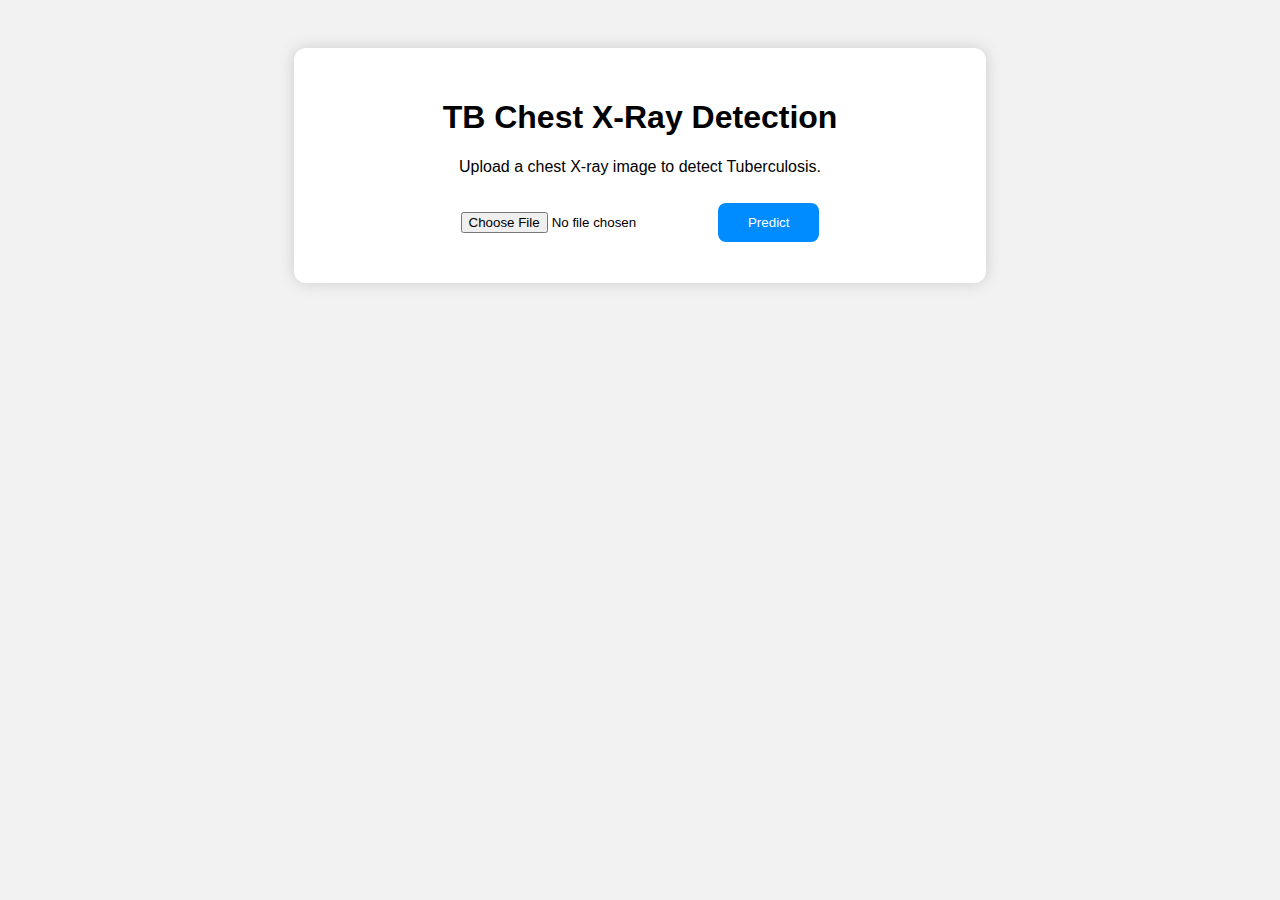
<file: templates/index.html>
<!DOCTYPE html>
<html>
<head>
    <title>TB Detection System</title>
    <link rel="stylesheet" href="/static/style.css">
</head>
<body>
    <div class="container">
        <h1>TB Chest X-Ray Detection</h1>
        <p>Upload a chest X-ray image to detect Tuberculosis.</p>

        <form action="/predict" method="POST" enctype="multipart/form-data">
            <input type="file" name="image" accept="image/*" required>
            <button type="submit">Predict</button>
        </form>
    </div>
</body>
</html>
</file>
<file: static/style.css>
body {
    background: #f2f2f2;
    font-family: Arial;
    text-align: center;
    padding-top: 40px;
}

.container {
    width: 50%;
    margin: auto;
    background: white;
    padding: 30px;
    border-radius: 12px;
    box-shadow: 0px 0px 15px #ccc;
}

input[type="file"] {
    margin: 20px 0;
}

button {
    padding: 12px 30px;
    background: #008cff;
    border: none;
    color: white;
    border-radius: 8px;
    cursor: pointer;
}

button:hover {
    background: #006fd6;
}

.preview {
    width: 300px;
    margin: 20px 0;
    border-radius: 10px;
}

.positive {
    color: red;
    font-weight: bold;
}

.negative {
    color: green;
    font-weight: bold;
}
</file>
